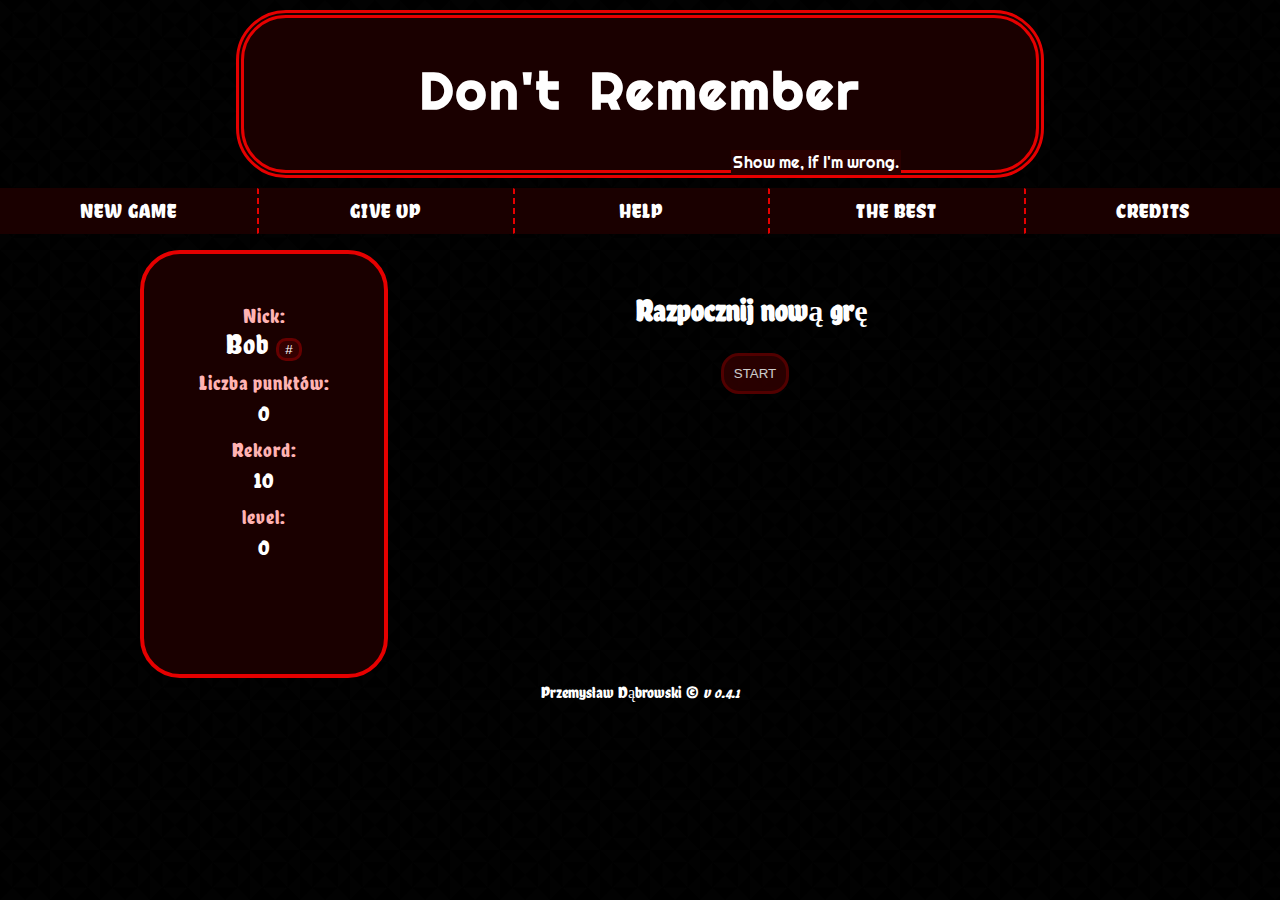
<file: index.html>
<!DOCTYPE html>
<html lang="pl">

<head>
  <meta charset="utf-8" />
  <meta name="descripcion" content="" />
  <meta name="keywords" content="" />
  <meta http-equiv="X-UA-Compatiable" content="IE=edge,chrome=1" />
  <meta name="viewport" content="width=device-width, initial-scale=1.0">
  
  <link rel="stylesheet" href="style/style.css" type="text/css" />
  <link rel="stylesheet" href="style/icons/css/fontello.css" type="text/css" />
  
  <link href="https://fonts.googleapis.com/css?family=Chela+One|Righteous" rel="stylesheet">
  
  <script type="text/javascript" src="script/jquery-3.3.1.min.js"></script>

  <title>Don't Remember</title>
</head>

<body>
	<div id="top_container">
		<header>
			<div id="logo">
				<h1>Don't Remember</h1>
				<span>Show me, if I'm wrong.</span>
			</div>
		</header>
		<div id="top_bar">
			
		</div>
		<nav>
			<div id="menu">
				<ul>
					<li><a href="nowa_gra">New game</a></li>
					<li><a id="menu_koniec" href="#">Give up</a></li>
					<li><a href="#">Help</a></li>
					<li><a id="rw" href="rekordowe_wyniki">The best</a></li>
					<li><a href="#">Credits</a></li>
				</ul>
			</div>
		</nav>
	</div>
	<main>
		<section>
			<div id="main_container">
				<div id="result">
					<ul>
						<li id="frest">	
						Nick:<br /> 
						<span id="user_name"></span><button id="poka">#</button><input type="text" /><button id="re_user_name">!#</button>
						</li>
						<li>
						Liczba punktów:<br /> 
						<span id="punkty">0</span>
						</li>
						<li>
						Rekord:<br /> 
						<span id="record_0"></span>
						</li>
						<li>
						level:<br />
						<span id="number_lvl">0</span>
						</li>
					</ul>
				</div>
				<div id="game_container">
					<div id="start_container">
						<h2>Razpocznij nową grę</h2>
						<button id="start">START</button>
					</div>
				</div>
			</div>
		</section>
	</main>
	<footer>
		Przemysław Dąbrowski &copy; <i>v 0.4.1</i>
	</footer>	
	<script src="script/funkcje.js"></script>
	<script src="script/jquery-3.3.1.min.js"></script>
</body>

</html>
</file>
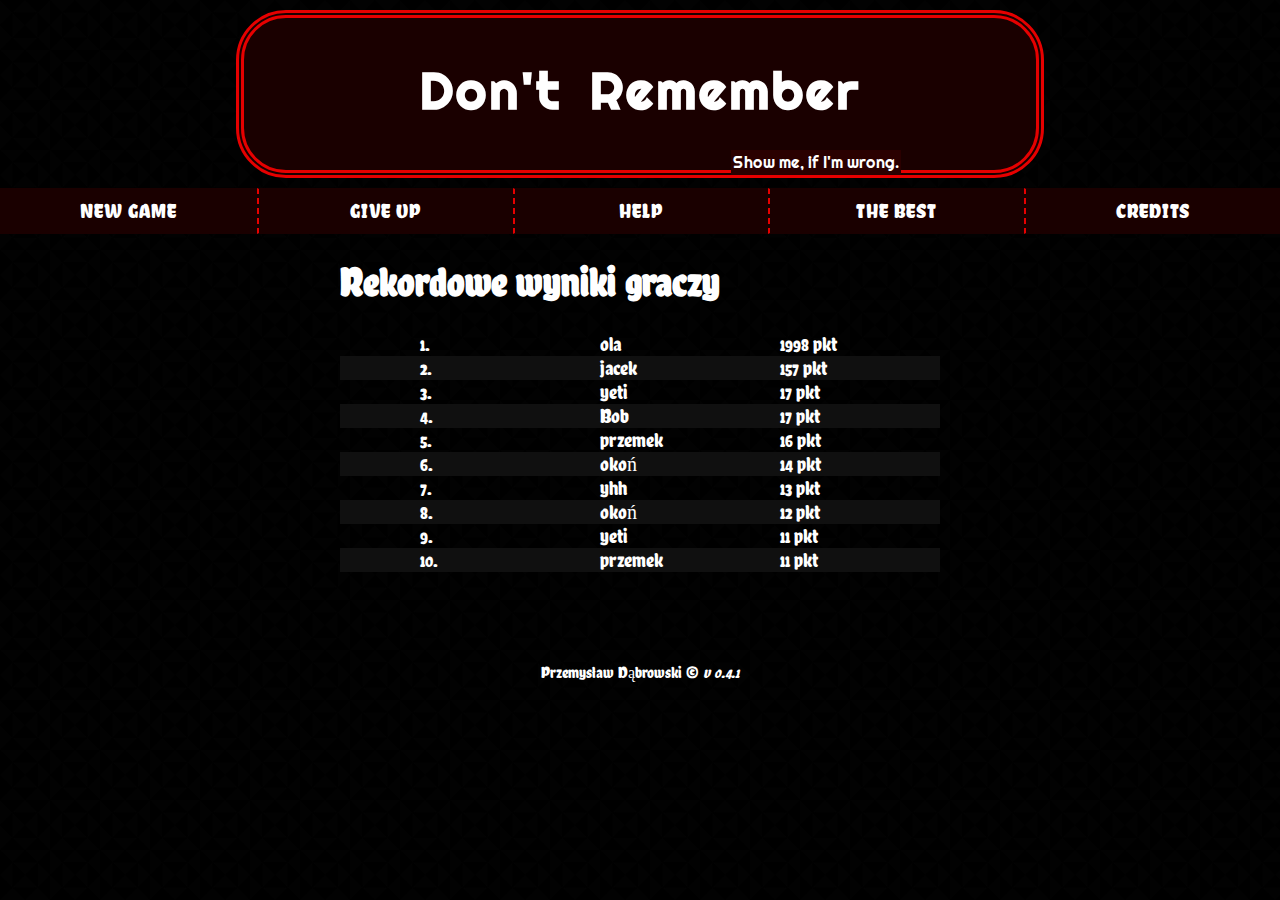
<file: records.html>
<!DOCTYPE html>
<html lang="pl">

<head>
  <meta charset="utf-8" />
  <meta name="descripcion" content="" />
  <meta name="keywords" content="" />
  <meta http-equiv="X-UA-Compatiable" content="IE=edge,chrome=1" />
  <meta name="viewport" content="width=device-width, initial-scale=1.0">
  
  <link rel="stylesheet" href="style/style.css" type="text/css" />
  <link rel="stylesheet" href="style/records_style.css" type="text/css" />
  <link rel="stylesheet" href="style/icons/css/fontello.css" type="text/css" />
  
  <link href="https://fonts.googleapis.com/css?family=Chela+One|Righteous" rel="stylesheet">
  
  <script type="text/javascript" src="script/jquery-3.3.1.min.js"></script>

  <title>Don't Remember</title>
</head>

<body>
	<div id="top_container">
		<header>
			<div id="logo">
				<h1>Don't Remember</h1>
				<span>Show me, if I'm wrong.</span>
			</div>
		</header>
		<div id="top_bar">
			
		</div>
		<nav>
			<div id="menu">
				<ul>
					<li><a href="nowa_gra">New game</a></li>
					<li><a id="menu_koniec" href="#">Give up</a></li>
					<li><a href="#">Help</a></li>
					<li><a href="rekordowe_wyniki">The best</a></li>
					<li><a href="#">Credits</a></li>
				</ul>
			</div>
		</nav>
	</div>
	<main>
		<section>
			<div id="main_container">
				<div class="list_records">
					<h1>Rekordowe wyniki graczy</h1>
					<ol>
					</ol>
				</div>
			</div>
		</section>
	</main>
	<footer>
		Przemysław Dąbrowski &copy; <i>v 0.4.1</i>
	</footer>	
	<script src="script/jquery-3.3.1.min.js"></script>
	<script src="script/f_records.js"></script>
</body>

</html>
</file>
<file: style/style.css>
body
{
	background-image: url('../img/body_img.png');
	font-size: 20px;
	margin: 0px;
	color: #fff;
	font-family: 'Chela One', cursive;
}
nav
{
	position: absolute;
	width: 100%;
}
#logo
{
	font-family: 'Righteous', cursive;
	text-align: center;
	width: 60%;
	height: 128px;
	margin: 10px auto 0px auto;
	padding: 12px;
	background-color: #1a0000;
	border: 8px double #e60000;
	border-radius: 50px;
}
#logo h1
{
	font-size: 260%;
	letter-spacing: 3px;
	word-spacing: 10px;
	line-height: 50px;
}
#logo span
{
	font-size: 80%;
	margin-right: 16%;
	padding: 2px;
	float: right;
	background-color: #2a0000;
}
#menu ul
{
	list-style-type: none;
	margin: 10px 0px 0px 0px;
	padding: 0px;
	display: flex;
	background-color: #1a0000;
}
#menu ul li
{
	text-align: center;
	flex: 20%;
	padding: 10px;
	border: 1px solid #1a0000;
	border-left: 2px dashed #e60000;
	transition: background-color 1.2s;
	letter-spacing: 1px;
	text-transform: uppercase;
}
#menu ul li:first-child
{
	border: none;
	border: 1px solid #1a0000;
	padding: 10px 11px;
}
a 
{
	text-decoration: none;
	color: #fff;
	display: block;
}
#menu ul li:hover

{
	border: 1px solid #ffff00;
	background-color: #990000;
	padding-left: 11px;
	padding-top: 12px;
	border-radius: 1px;
}
#menu ul li:first-child:hover
{
	border: 1px solid #ffff00;
	background-color: #990000;
}
#main_container
{
	max-width: 1000px;
	width: 80%;
	min-height: 400px;
	margin: 70px auto 5px auto;
}
#result
{
	min-height: 400px;
	text-align: center;
	padding: 10px;
	width: calc(26% - 40px);
	display: inline-block;
	background-color: #1a0000;
	border: 4px solid #e60000;
	border-radius: 40px;
	margin-right: 10px;
	vertical-align: text-bottom;
	letter-spacing: 1px;
	color: #ffb3b3;
}
#result ul
{
	margin: 40px 0px;
	padding: 0px;
}
#result ul li
{
	list-style-type: none;
	margin-top: 10px;
}
#result span 
{
	color: #fff;
	font-size: 140%;
}
#game_container
{
	display: inline-block;
	width: 70%;
	min-height: 430px;
	vertical-align: text-bottom;
}
#start_container  /* new*/
{
	text-align: center;
	padding: 20px;
}
button#start
{
	background-color: #330000;
	color: #fff;
	margin-left: 6px;
	border-radius: 18px;
	border: 3px solid #660000;
	outline: none;
	padding: 10px;
	opacity: 0.8;
}
button#start:hover
{
	color: #ffd633;
	opacity: 1.0;
}
button#start:active
{
	background-color: #e60000;
	opacity: 1.0;
}
#game
{
	display: bolck;
}
.cards_0
{
	width: calc(20% - 10px);
	height: 100px;
	filter: contrast(115%);
	margin: 5px;
	opacity: 0.5;
	transition: opacity 1s, box-shadow 1s;
}
.cards_0:hover
{
	opacity: 1.0;
	box-shadow: 0 0 10px #737373, 0 0 10px #737373;
}
.cards_1
{
	background-image: url("../img/tło_karty.png");
	display: inline-block;
	text-align: center;
	line-height: 100px;
	border-radius: 16px;
	vertical-align: text-bottom;
	font-size: 200%;	
	max-width: 150px;
}
.cards_2
{
	width: calc(20% - 10px);
	height: 100px;
	filter: contrast(120%);
	margin: 3px 3px;
	border: 2px solid #e60000;
	opacity: 1.0;
}
footer
{
	text-align: center;
	font-size: 80%;
}
.koniec
{
	font-size: 130%;
	width: 100%;
	text-align: center;
}
#poka, #re_user_name
{
	background-color: #330000;
	color: #fff;
	margin-left: 6px;
	border-radius: 10px;
	border: 3px solid #660000;
	outline: none;
}
#poka:hover, #re_user_name:hover
{
	background-color: #550000;
}
input
{
	background-color: #330000;
	color: #fff;
	margin-left: 6px;
	border-radius: 2px;
	border: 2px solid #660000;
	width: 50%;
	outline: none;
}

/* Style tylko poniżej 900px rozdzielczości ekranu */
@media only screen and (max-width: 900px)
{
	#logo
	{
		width: 80%;
		padding: 10px;
		height: 110px;
	}
	#logo h1
	{
		font-size: 260%;
		letter-spacing: 3px;
		word-spacing: 10px;
		line-height: 31px;
	}
	#menu ul li
	{
		font-size: 95%;
	}
	#main_container
	{
		width: 80%;
		margin-top: 62px;
	}
	#result
	{
		min-height: 0px;
		margin: 10px auto;
		padding: 10px 0px;
		width: calc(100% - 8px);
		display: block;
	}
	#result ul
	{
		margin: 0px;
		padding: 0px;
	}
	#result ul li
	{
		list-style-type: none;
		display: inline-block;
		padding: 0px 14px;
		margin-top: 0px;
	}
	#game_container
	{
		width: 90%;
		display: block;
		margin: auto;
		min-height: 0px;
	}
	.cards_1
	{
		line-height: 90px;
		font-size: 180%;
	}	
	.cards_0
	{
		width: calc(20% - 6px);
		height: 90px;
		margin: 3px;
	}
	.cards_2
	{
		width: calc(20% - 6px);
		height: 90px;
		margin: 1px 1px;
	}
	input
	{
		width: 50px;
		margin: 0px;
		padding: 4px;
	}
}
/* Style tylko poniżej 600px rozdzielczości ekranu */
@media only screen and (max-width: 600px)
{
	#logo
	{
		width: 90%;
		padding: 5px;
		height: 100px;
	}
	#logo h1
	{
		word-spacing: 8px;
		line-height: 32px;
		font-size: 200%;
	}
	#main_container
	{
		width: 95%;
		margin-top: 88px;
	}
	#result ul li#frest
	{
		display: block;
		padding: 0px 17px;
	}
	#result ul li
	{
		list-style-type: none;
		display: inline-block;
		padding: 0px 10px;
	}
	#game_container
	{
		width: 100%;
	}
	.cards_1
	{
		font-size: 160%;
	}	
	input
	{
		padding: 2px;
	}
}
</file>
<file: style/icons/css/fontello.css>
@font-face {
  font-family: 'fontello';
  src: url('../font/fontello.eot?18419032');
  src: url('../font/fontello.eot?18419032#iefix') format('embedded-opentype'),
       url('../font/fontello.woff2?18419032') format('woff2'),
       url('../font/fontello.woff?18419032') format('woff'),
       url('../font/fontello.ttf?18419032') format('truetype'),
       url('../font/fontello.svg?18419032#fontello') format('svg');
  font-weight: normal;
  font-style: normal;
}
/* Chrome hack: SVG is rendered more smooth in Windozze. 100% magic, uncomment if you need it. */
/* Note, that will break hinting! In other OS-es font will be not as sharp as it could be */
/*
@media screen and (-webkit-min-device-pixel-ratio:0) {
  @font-face {
    font-family: 'fontello';
    src: url('../font/fontello.svg?18419032#fontello') format('svg');
  }
}
*/
 
 [class^="icon-"]:before, [class*=" icon-"]:before {
  font-family: "fontello";
  font-style: normal;
  font-weight: normal;
  speak: none;
 
  display: inline-block;
  text-decoration: inherit;
  width: 1em;
  margin-right: .2em;
  text-align: center;
  /* opacity: .8; */
 
  /* For safety - reset parent styles, that can break glyph codes*/
  font-variant: normal;
  text-transform: none;
 
  /* fix buttons height, for twitter bootstrap */
  line-height: 1em;
 
  /* Animation center compensation - margins should be symmetric */
  /* remove if not needed */
  margin-left: .2em;
 
  /* you can be more comfortable with increased icons size */
  /* font-size: 120%; */
 
  /* Font smoothing. That was taken from TWBS */
  -webkit-font-smoothing: antialiased;
  -moz-osx-font-smoothing: grayscale;
 
  /* Uncomment for 3D effect */
  /* text-shadow: 1px 1px 1px rgba(127, 127, 127, 0.3); */
}
 
.icon-mic-outline:before { content: '\e800'; } /* '' */
.icon-mic:before { content: '\e801'; } /* '' */
.icon-star-empty:before { content: '\e802'; } /* '' */
.icon-heart-empty:before { content: '\e803'; } /* '' */
.icon-thumbs-up:before { content: '\e804'; } /* '' */
.icon-thumbs-down:before { content: '\e805'; } /* '' */
.icon-home:before { content: '\e806'; } /* '' */
.icon-bell:before { content: '\e807'; } /* '' */
.icon-female:before { content: '\f182'; } /* '' */
.icon-male:before { content: '\f183'; } /* '' */
.icon-paw:before { content: '\f1b0'; } /* '' */
.icon-soccer-ball:before { content: '\f1e3'; } /* '' */
.icon-bicycle:before { content: '\f206'; } /* '' */
.icon-diamond:before { content: '\f219'; } /* '' */
</file>
<file: style/records_style.css>
.list_records
{
	margin: 80px auto 0px auto;
	width: 600px;
}
.list_records ol
{
	margin: 0px;
	padding: 0px;
	width: 600px;
	
}
.list_records ol li
{
	list-style-type: none;
	list-style-position: inside;
	padding-left: 20px;
}
.list_records ol li > ul li
{
	display: inline-block;
	width: 160px;
}
.list_records ol > li:nth-child(even) {background-color: #101010;}
</file>
